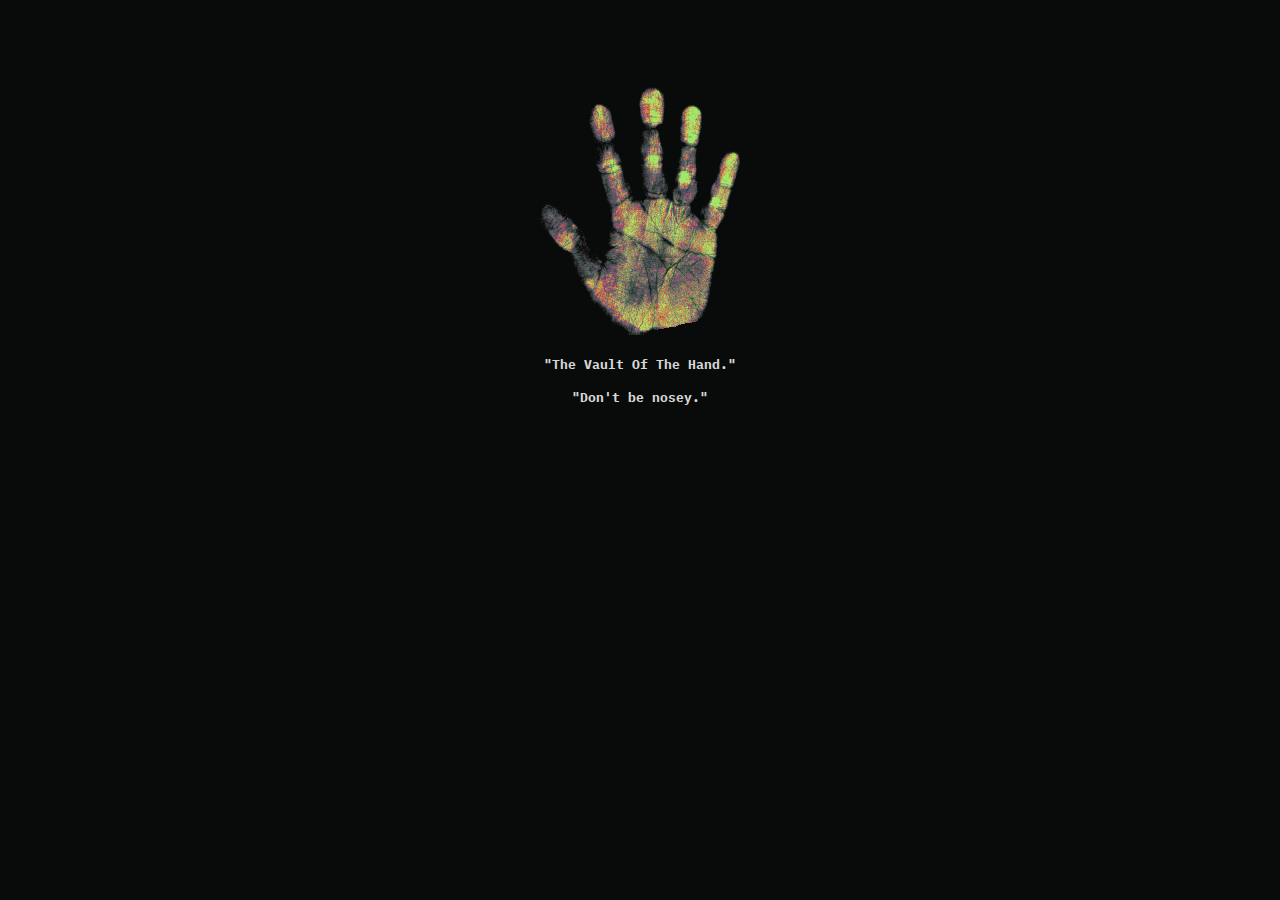
<file: files/index.html>
<head>

  <!--  $$$$$$$$$$$$$$$$$$$$$$$$$
$$$$$$$$$$$$$$$$$$$$$$$$$
$$$'`$$$$$$$$$$$$$'`$$$$$
$$$$  $$$$$$$$$$$  $$$$$$
$$$$. `$' \' \$`  $$$$$$$
$$$$$. !\  i  i .$$$$$$$$
$$$$$$   `--`--.$$$$$$$$$
$$$$$$L        `$$$$$^^$$
$$$$$$$.   .'   ""~   $$$
$$$$$$$$.  ;      .e$$$$$
$$$$$$$$$   `.$$$$$$$$$$$
$$$$$$$$    .$$$$$$$$$$$$
$$$$$$$     $$$$$$$by$TL$
-------------------------
       HOLD MY HAND
-------------------------

-->
    <!-- Primary Meta Tags -->
<title>HOLDMYHAND</title>
<meta name="viewport" content="width=device-width">
<meta name="title" content="HOLDMYHAND">
<meta name="description" content="Take a gander.">
<meta http-equiv="Content-Type" content="text/html; charset=utf-8">

<!-- Open Graph / Facebook -->
<meta property="og:type" content="website">
<meta property="og:url" content="http://holdmyhand.live/">
<meta property="og:title" content="HOLDMYHAND">
<meta property="og:description" content="Take my hand.">
<meta property="og:image" content="source/images/hand.gif">

<!-- Twitter -->
<meta property="twitter:card" content="summary_large_image">
<meta property="twitter:url" content="/mobile.html">
<meta property="twitter:title" content="HOLDMYHAND">
<meta property="twitter:description" content="Take my hand.">
<meta property="twitter:image" content="source/images/hand.gif">
<!-- Icons and Scripts and Audio-->
    <link rel="icon" type="image/png" sizes="32x32" href="source/images/hand32.png">
    <link rel="icon" type="image/png" sizes="16x16" href="source/images/hand16.png">
    <title>HOLD MY HAND</title>
    <script src="/source/scripts/title-scroll.js" data-start="1500" data-speed="250"></script>
    </head>

    <!-- Style Sheet-->
    <style>
    @import url('https://fonts.googleapis.com/css2?family=IBM+Plex+Mono:wght@300;600;700&display=swap');
    @import url('https://fonts.googleapis.com/css2?family=Roboto:wght@100&display=swap');

      @viewport {
        width: auto;
        height: auto;
      }
    .tcontainer {
        width: 100%;
        overflow: hidden;
    }
    
    .ticker-wrap {
        width: 100%;
        padding-left: 100%;
        background-color: #090a0a;
    }
    
    @keyframes ticker {
        100% {
            transform: translate3d(-100%, 0, 0);
        }
    }
    
    .ticker-move {
        display: inline-block;
        white-space: nowrap;
        padding-right: 100%;
        animation-timing-function: linear;
        animation: ticker 30s infinite;
    }
    
    .ticker-move:hover {
        animation-play-state: paused;
    }
    
    .ticker-item {
        display: inline-block;
        padding: 0 10px;
        font-family: 'IBM Plex Mono', monospace;
        font-weight:700;
    }
    p-1 {
      font-family: 'Roboto', sans-serif;
      font: weight 100px;;
      font-size: 13px;
    }

    p-2 {
      font-family: 'IBM Plex Mono', monospace;
      font-weight:600;
    }

    p-3 {
      font-family: 'IBM Plex Mono', monospace;
      font-weight:700;
    }

    </style>

<!-- Body -->

  <body bgcolor="#090a0a" text="#D7D7D7" link="#fffff" vlink="#fffff">
    <table width="99%" border="0" cellpadding="1" height="300" weight="650" align="center">
      <tbody><tr>
        <td height="432"> 
          <p>&nbsp;</p>
          <div align="center"> 
            <p><img src="/source/images/hand.gif" id="markbode"></p>
            <p-3><font size="2">"The Vault Of The Hand."</font></p>
            <p-3 cursor: pointer;" onclick="document.getElementById('audio2').play();"><font size="2">"Don't be nosey."</font></p-3>
    </body>
</file>
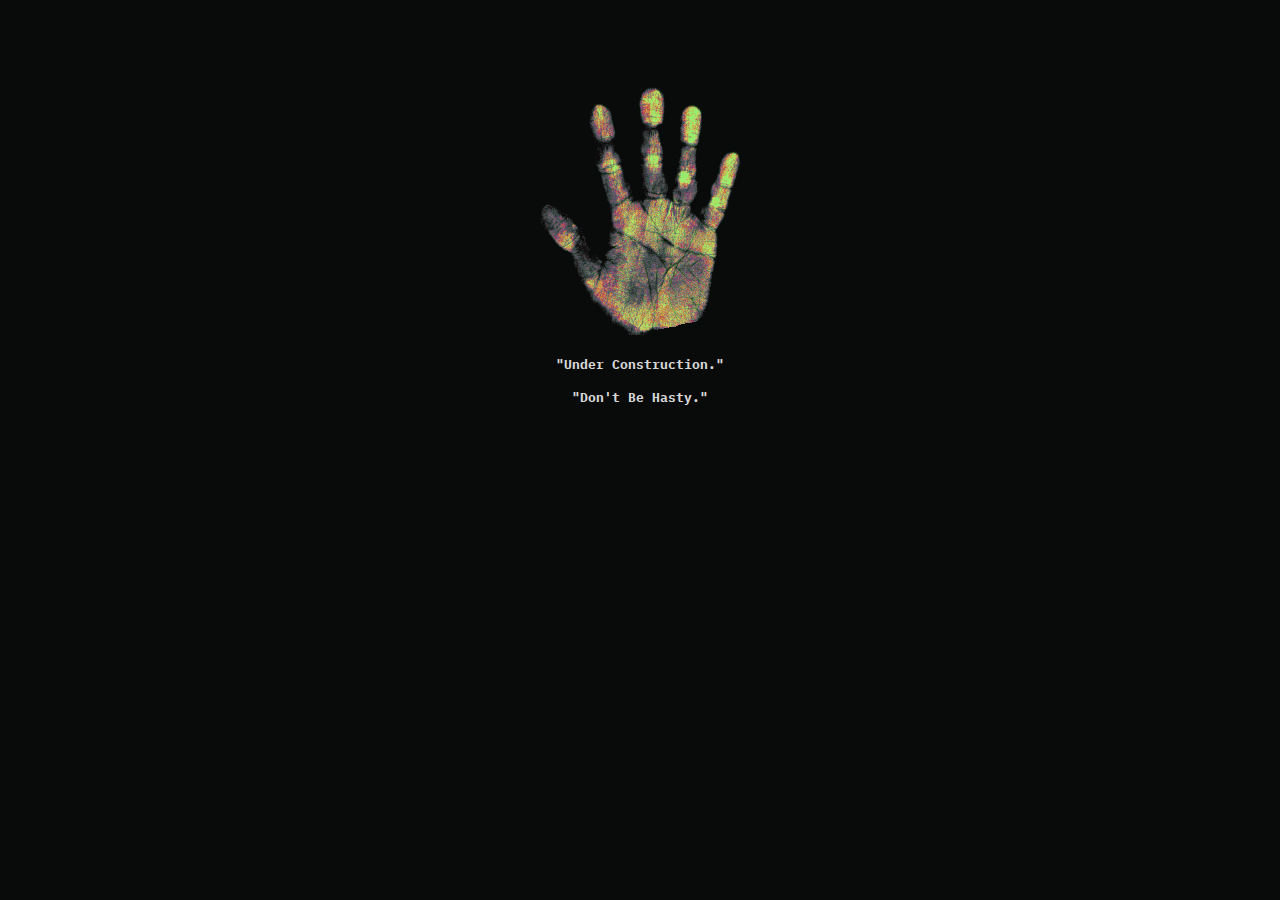
<file: hold.html>
<head>

    <!--  $$$$$$$$$$$$$$$$$$$$$$$$$
  $$$$$$$$$$$$$$$$$$$$$$$$$
  $$$'`$$$$$$$$$$$$$'`$$$$$
  $$$$  $$$$$$$$$$$  $$$$$$
  $$$$. `$' \' \$`  $$$$$$$
  $$$$$. !\  i  i .$$$$$$$$
  $$$$$$   `--`--.$$$$$$$$$
  $$$$$$L        `$$$$$^^$$
  $$$$$$$.   .'   ""~   $$$
  $$$$$$$$.  ;      .e$$$$$
  $$$$$$$$$   `.$$$$$$$$$$$
  $$$$$$$$    .$$$$$$$$$$$$
  $$$$$$$     $$$$$$$by$TL$
  -------------------------
         HOLD MY HAND
  -------------------------
  
  -->
      <!-- Primary Meta Tags -->
  <title>HOLDMYHAND</title>
  <meta name="viewport" content="width=device-width">
  <meta name="title" content="HOLDMYHAND">
  <meta name="description" content="Take a gander.">
  <meta http-equiv="Content-Type" content="text/html; charset=utf-8">
  
  <!-- Open Graph / Facebook -->
  <meta property="og:type" content="website"> 
  <meta property="og:url" content="https://holdmyhand.live/">
  <meta property="og:title" content="HOLDMYHAND">
  <meta property="og:description" content="Take my hand.">
  <meta property="og:image" content="source/images/hand.gif">
  
  <!-- Twitter -->
  <meta property="twitter:card" content="summary_large_image">
  <meta property="twitter:url" content="https://holdmyhand.live/hold.html">
  <meta property="twitter:title" content="HOLDMYHAND">
  <meta property="twitter:description" content="Take my hand.">
  <meta property="twitter:image" content="source/images/hand.gif">
  <!-- Icons and Scripts and Audio-->
      <link rel="icon" type="image/png" sizes="32x32" href="source/images/hand32.png">
      <link rel="icon" type="image/png" sizes="16x16" href="source/images/hand16.png">
      <link rel="stylesheet" href="source/scripts/styles.css">
      <title>HOLD MY HAND</title>
      <script src="source/scripts/title-scroll.js" data-start="1500" data-speed="250"></script>
      </head>
  
  <!-- Body -->
  
    <body bgcolor="#090a0a" text="#D7D7D7" link="#fffff" vlink="#fffff">
      <table width="99%" border="0" cellpadding="1" height="300" weight="650" align="center">
        <tbody><tr>
          <td height="432"> 
            <p>&nbsp;</p>
            <div align="center"> 
              <p><img src="source/images/hand.gif" id="markbode"></p>
              <p-3><font size="2">"Under Construction."</font></p>
              <p-3 cursor: pointer;" onclick="document.getElementById('audio2').play();"><font size="2">"Don't Be Hasty."</font></p-3>
      </body>
</file>
<file: source/scripts/styles.css>
/* Style Sheet: 07/4/2021 */
    @import url('https://fonts.googleapis.com/css2?family=IBM+Plex+Mono:wght@300;600;700&display=swap');
    @import url('https://fonts.googleapis.com/css2?family=Roboto:wght@100&display=swap');

      @viewport {
        width: auto;
        height: auto;
        orientation: portrait;
      }
    .tcontainer {
        width: 100%;
        height: auto;

        overflow: hidden;
    }
    
    body { 
      overflow-x: hidden;
      width: auto;
      height: auto;
    }

    .ticker-wrap {
        width: 100%;
        padding-left: 100%;
        background-color: #090a0a;
    }
    @keyframes ticker {
        100% {
            transform: translate3d(-100%, 0, 0);
        }
    }
    /* Ticker Settings */
    .ticker-move {
        display: inline-block;
        white-space: nowrap;
        padding-right: 100%;
        animation-timing-function: linear;
        animation: ticker 30s infinite;
    }
    .ticker-move:hover {
        animation-play-state: paused;
    }
    .ticker-item {
        display: inline-block;
        padding: 0 10px;
        font-family: 'IBM Plex Mono', monospace;
        font-weight:700;
        text-decoration: underline;
        text-decoration-color: #eb3434;
    }
    /* Text Settings */
    
    p-1 {
      font-family: 'Roboto', sans-serif;
      font: weight 100px;;
      font-size: 13px;
    
    }
    p-3 {
      font-family: 'IBM Plex Mono', monospace;
      font-weight:700;
      user-select: none;
      text-align: center;
    }
   /* Cursor Settings */
   p-3:hover {
    color: #eb3434
   }
    html:hover{
      color: #eb3434;
      cursor: url(cursor/openhand.gif), auto;
    }
    a:hover{
      color: #eb3434;
    }
    div:hover{
      cursor: url(cursor/openhand.gif), pointer;
    }
    a:active{
      cursor: url(cursor/active.gif), pointer;
    }
    html:active{
      cursor: url(cursor/active.gif), auto;
    }
    div:active{
      cursor: url(cursor/active.gif), pointer;
    }
</file>
